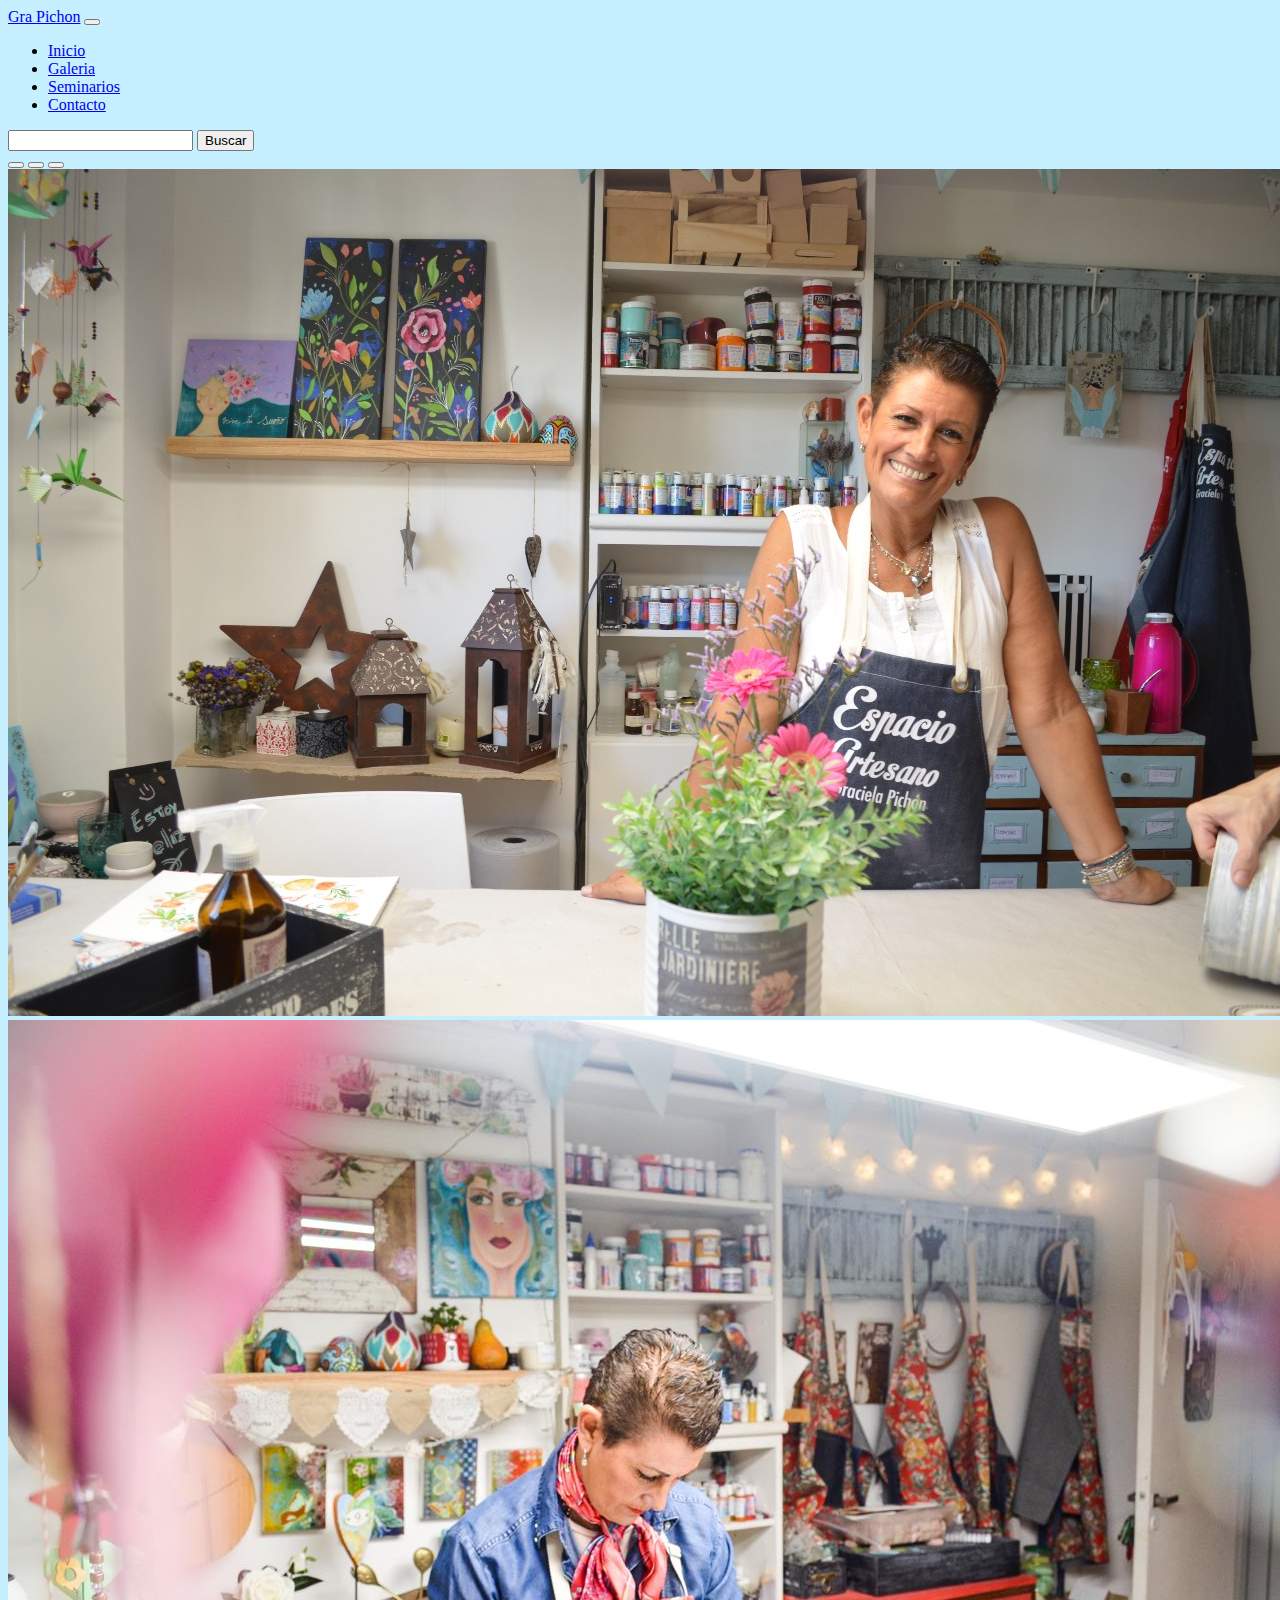
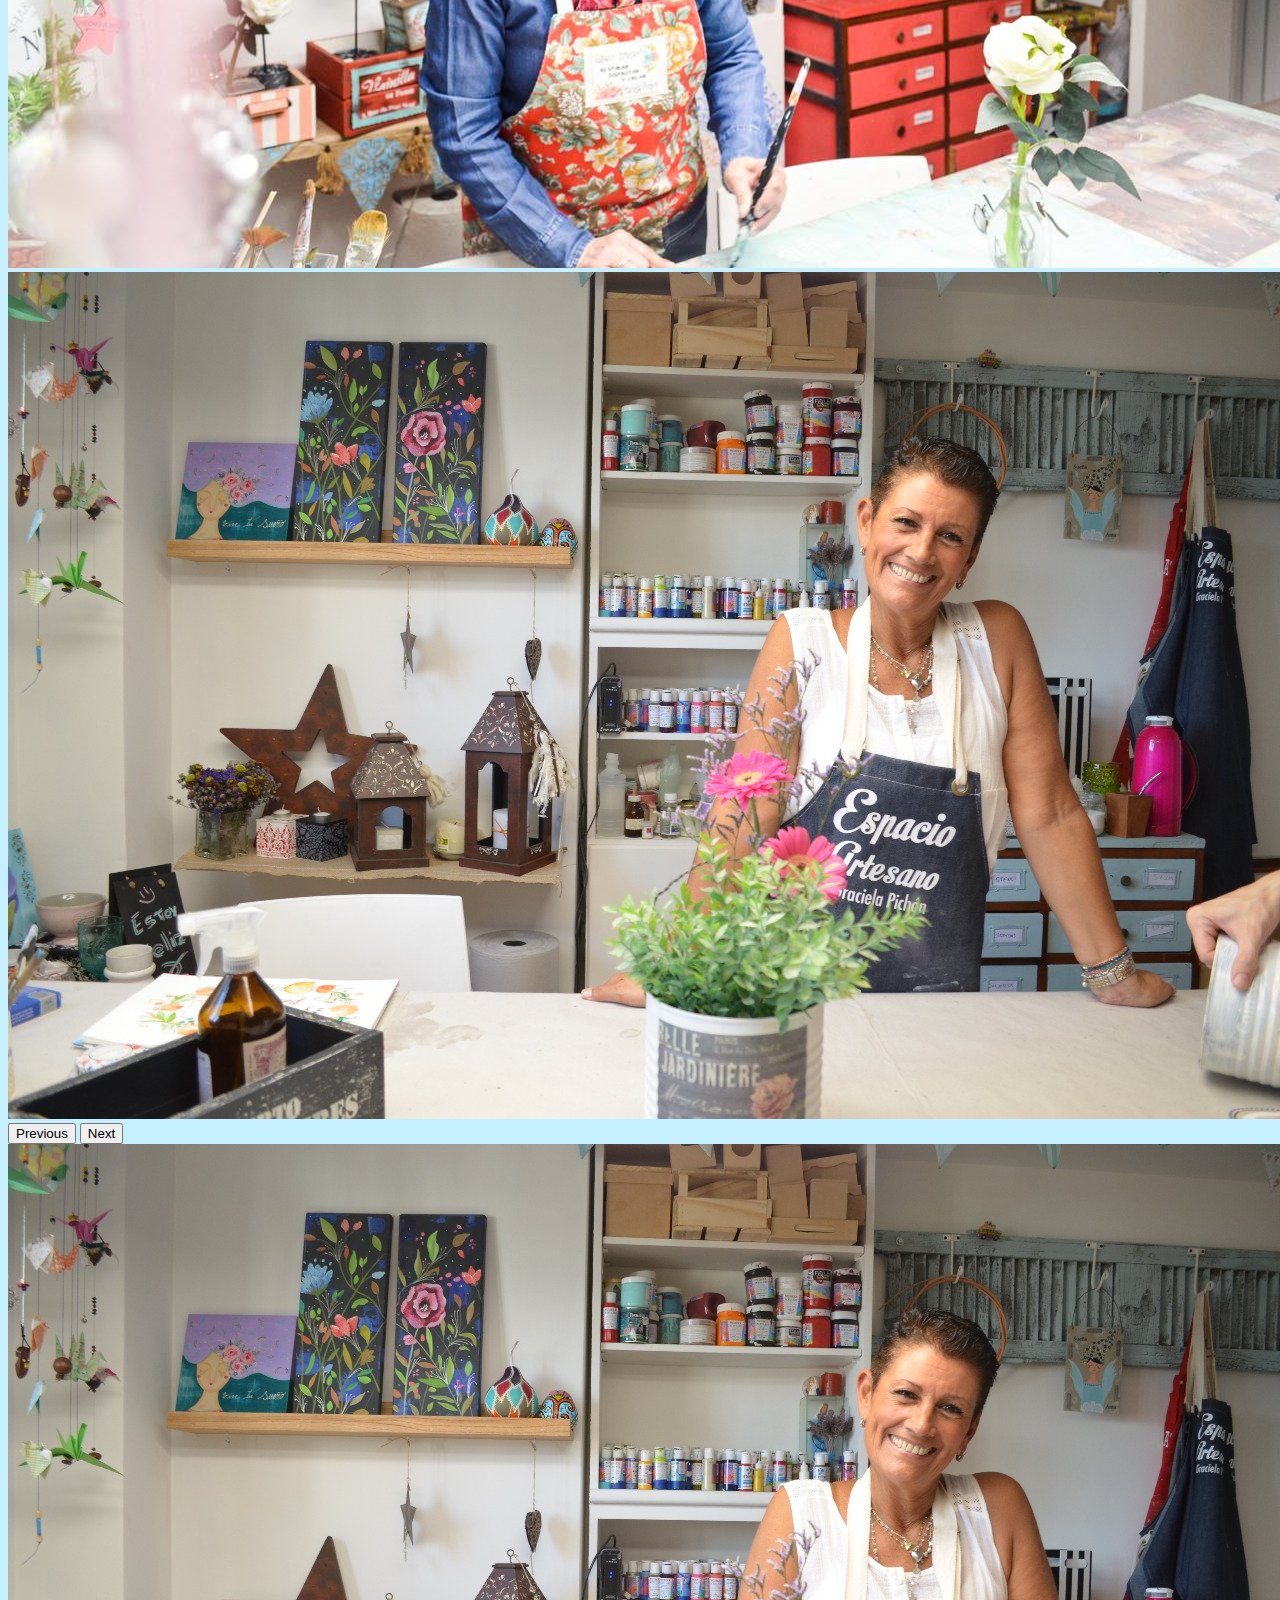
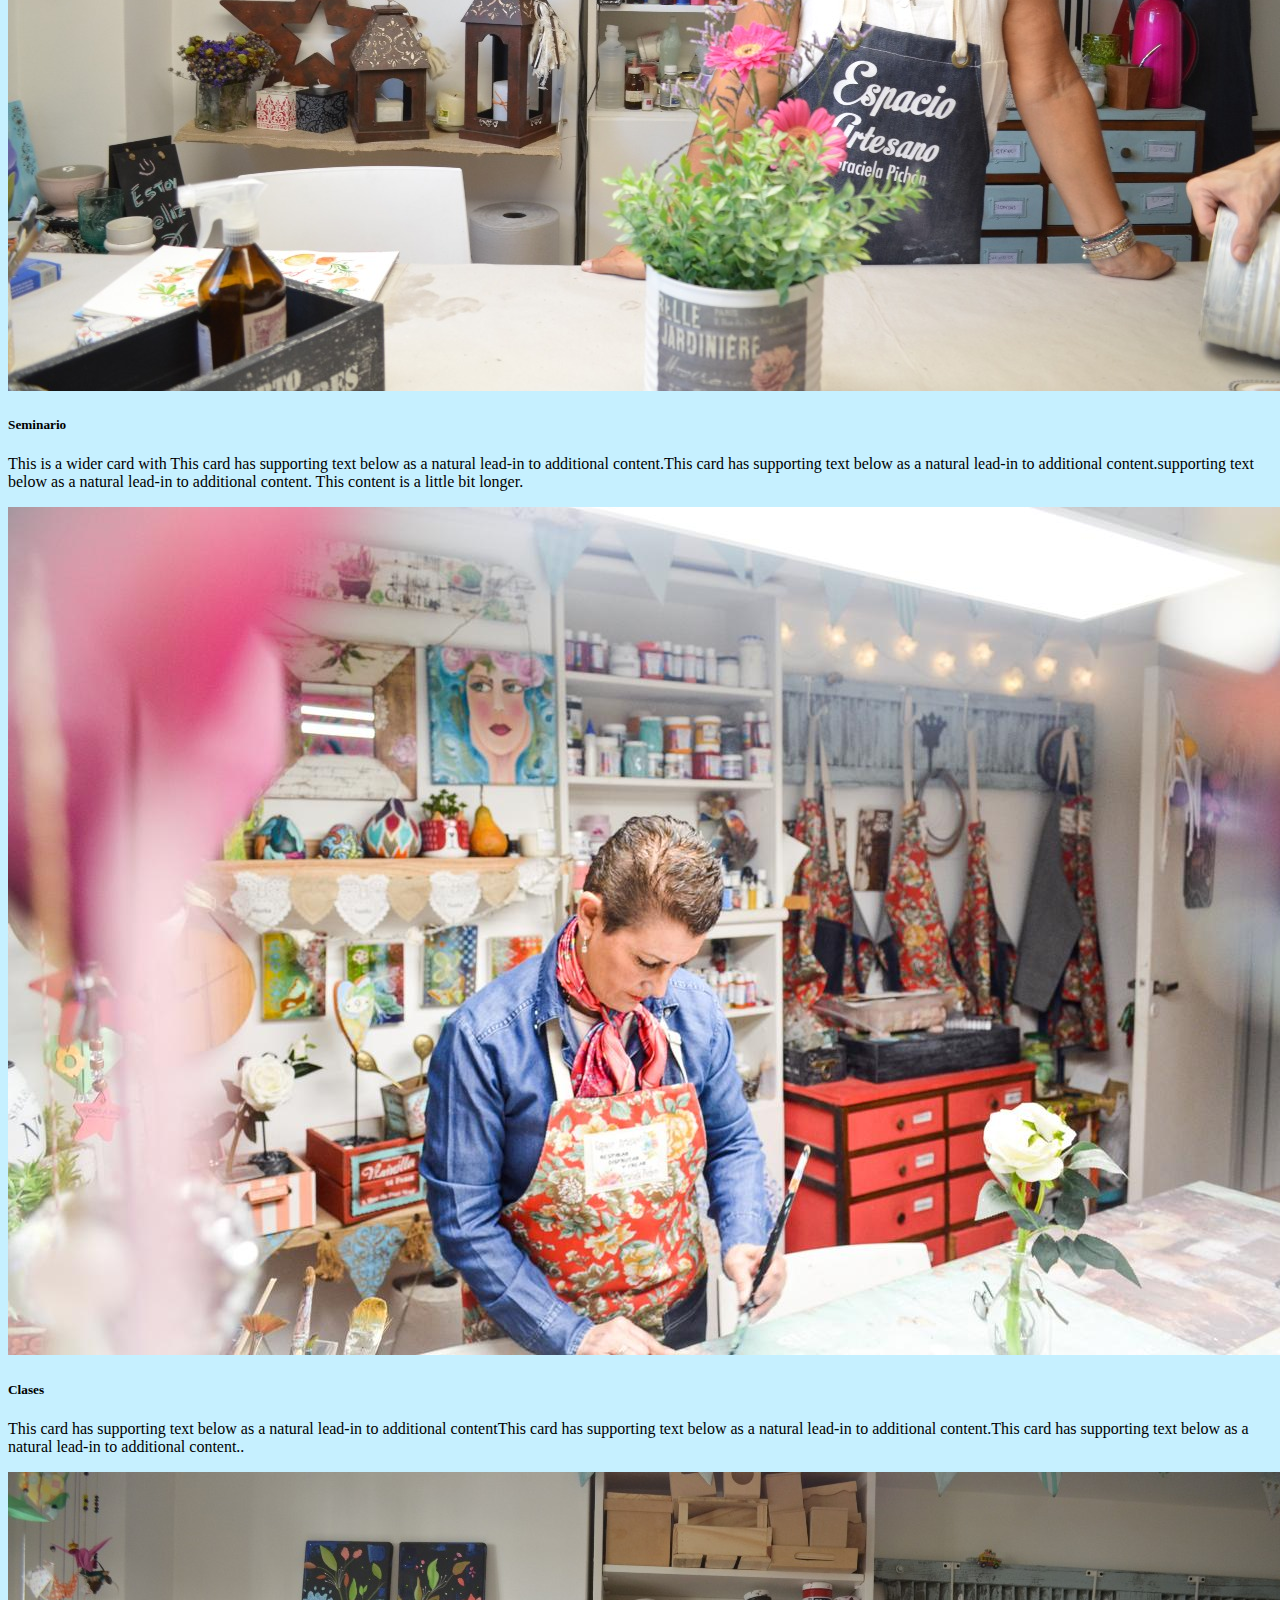
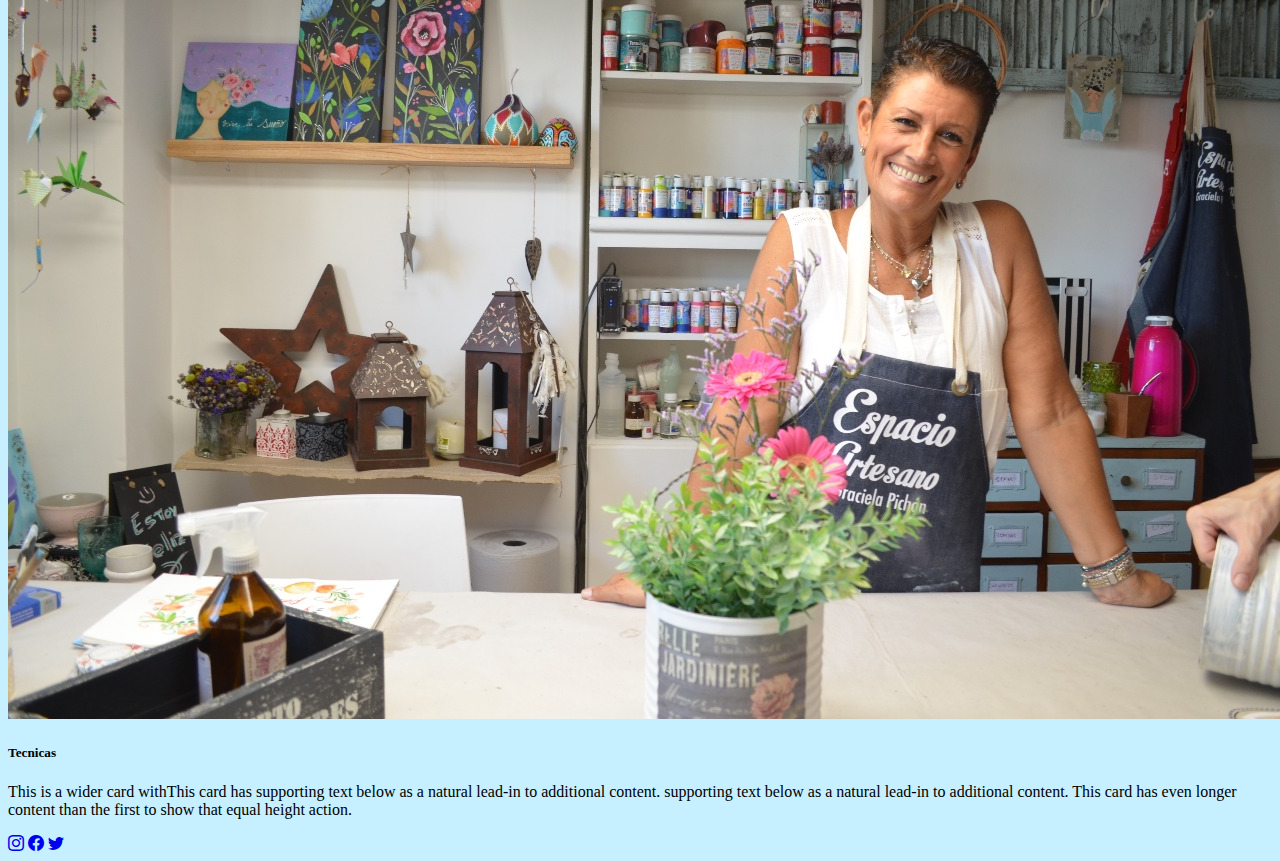
<file: index.html>
<!DOCTYPE html>
<html lang="en">
<head>
    <meta charset="UTF-8">
    <meta http-equiv="X-UA-Compatible" content="IE=edge">
    <meta name="viewport" content="width=device-width, initial-scale=1.0">
    <!-- CSS only -->
    <link href="https://cdn.jsdelivr.net/npm/bootstrap@5.2.0-beta1/dist/css/bootstrap.min.css" rel="stylesheet" integrity="sha384-0evHe/X+R7YkIZDRvuzKMRqM+OrBnVFBL6DOitfPri4tjfHxaWutUpFmBp4vmVor" crossorigin="anonymous">
    <link rel="stylesheet" href="https://cdn.jsdelivr.net/npm/bootstrap-icons@1.8.3/font/bootstrap-icons.css">
    <link rel="stylesheet" href="css/style.css">
    <title>Bootstrap</title>
</head>
<body class="body">
    <header>
        <nav class="navbar navbar-expand-lg navbar-dark bg-secondary p-3">
            <div class="container-fluid">
              <a class="navbar-brand" href="index.html">Gra Pichon</a>
              <button class="navbar-toggler" type="button" data-bs-toggle="collapse" data-bs-target="#navbarNav" aria-controls="navbarNav" aria-expanded="false" aria-label="Toggle navigation">
                <span class="navbar-toggler-icon"></span>
              </button>
              <div class="collapse navbar-collapse " id="navbarNav">
                <ul class="navbar-nav mx-auto fs-5">
                  <li class="nav-item">
                    <a class="nav-link active" aria-current="page" href="index.html">Inicio</a>
                  </li>
                  <li class="nav-item"> 
                    <a class="nav-link" href="#">Galeria</a>
                  </li>
                  <li class="nav-item">
                    <a class="nav-link" href="#">Seminarios</a>
                  </li>
                  <li class="nav-item">
                    <a class="nav-link"href="pages/contacto.html">Contacto</a>
                  </li>
                </ul>
                <form class="d-flex" role="search">
                  <input class="form-control me-2" type="search" aria-label="Search">
                  <button class="btn btn-primary" type="submit">Buscar</button>
                </form>
              </div>
            </div>
        </nav>
    </header>
    <main class="container my-5">
        <div id="carouselExampleIndicators" class="carousel slide main" data-bs-ride="true">
            <div class="carousel-indicators">
              <button type="button" data-bs-target="#carouselExampleIndicators" data-bs-slide-to="0" class="active" aria-current="true" aria-label="Slide 1"></button>
              <button type="button" data-bs-target="#carouselExampleIndicators" data-bs-slide-to="1" aria-label="Slide 2"></button>
              <button type="button" data-bs-target="#carouselExampleIndicators" data-bs-slide-to="2" aria-label="Slide 3"></button>
            </div>
            <div class="carousel-inner">
              <div class="carousel-item active">
                <img src="./img/foto1.jpeg" class="d-block w-100" alt="...">
              </div>
              <div class="carousel-item">
                <img src="./img/foto2.jpeg" class="d-block w-100" alt="...">
              </div>
              <div class="carousel-item">
                <img src="./img/foto1.jpeg" class="d-block w-100" alt="...">
              </div>
            </div>
            <button class="carousel-control-prev" type="button" data-bs-target="#carouselExampleIndicators" data-bs-slide="prev">
              <span class="carousel-control-prev-icon" aria-hidden="true"></span>
              <span class="visually-hidden">Previous</span>
            </button>
            <button class="carousel-control-next" type="button" data-bs-target="#carouselExampleIndicators" data-bs-slide="next">
              <span class="carousel-control-next-icon" aria-hidden="true"></span>
              <span class="visually-hidden">Next</span>
            </button>
        </div>
        <section>
          <div class="card-group mt-5 text-center">
              <div class="card text-bg-secondary border-dark">
                <img src="./img/foto1.jpeg" class="card-img-top" alt="...">
                <div class="card-body">
                  <h5 class="card-title">Seminario</h5>
                  <p class="card-text">This is a wider card with This card has supporting text below as a natural lead-in to additional content.This card has supporting text below as a natural lead-in to additional content.supporting text below as a natural lead-in to additional content. This content is a little bit longer.</p>
                </div>
              </div>
              <div class="card text-bg-secondary border-dark">
                <img src="./img/foto2.jpeg" class="card-img-top" alt="...">
                <div class="card-body">
                  <h5 class="card-title">Clases</h5>
                  <p class="card-text">This card has supporting text below as a natural lead-in to additional contentThis card has supporting text below as a natural lead-in to additional content.This card has supporting text below as a natural lead-in to additional content..</p>
                </div>
              </div>
              <div class="card text-bg-secondary border-dark">
                <img src="./img/foto1.jpeg" class="card-img-top" alt="...">
                <div class="card-body">
                  <h5 class="card-title">Tecnicas</h5>
                  <p class="card-text">This is a wider card withThis card has supporting text below as a natural lead-in to additional content. supporting text below as a natural lead-in to additional content. This card has even longer content than the first to show that equal height action.</p>
                </div>
              </div>
          </div>
        </section>
    </main>
    <footer class="bg-dark p-5">
        <div class="container">
            <div class="d-flex justify-content-evenly">
              <a href="https://www.instagram.com/" target="_blank"><i class="bi bi-instagram"></i></a>
              <a href="https://es-la.facebook.com/" target="_blank"><i class="bi bi-facebook"></i></a>
              <a href="https://twitter.com/?lang=es" target="_blank"><i class="bi bi-twitter"></i></a>
            </div>
        </div>
    </footer>

    <!-- JavaScript Bundle with Popper -->
    <script src="https://cdn.jsdelivr.net/npm/bootstrap@5.2.0-beta1/dist/js/bootstrap.bundle.min.js" integrity="sha384-pprn3073KE6tl6bjs2QrFaJGz5/SUsLqktiwsUTF55Jfv3qYSDhgCecCxMW52nD2" crossorigin="anonymous"></script>
</body>
</html>
</file>
<file: css/style.css>
.body{
 	background-color: #c6f0ff;
 


 }
</file>
